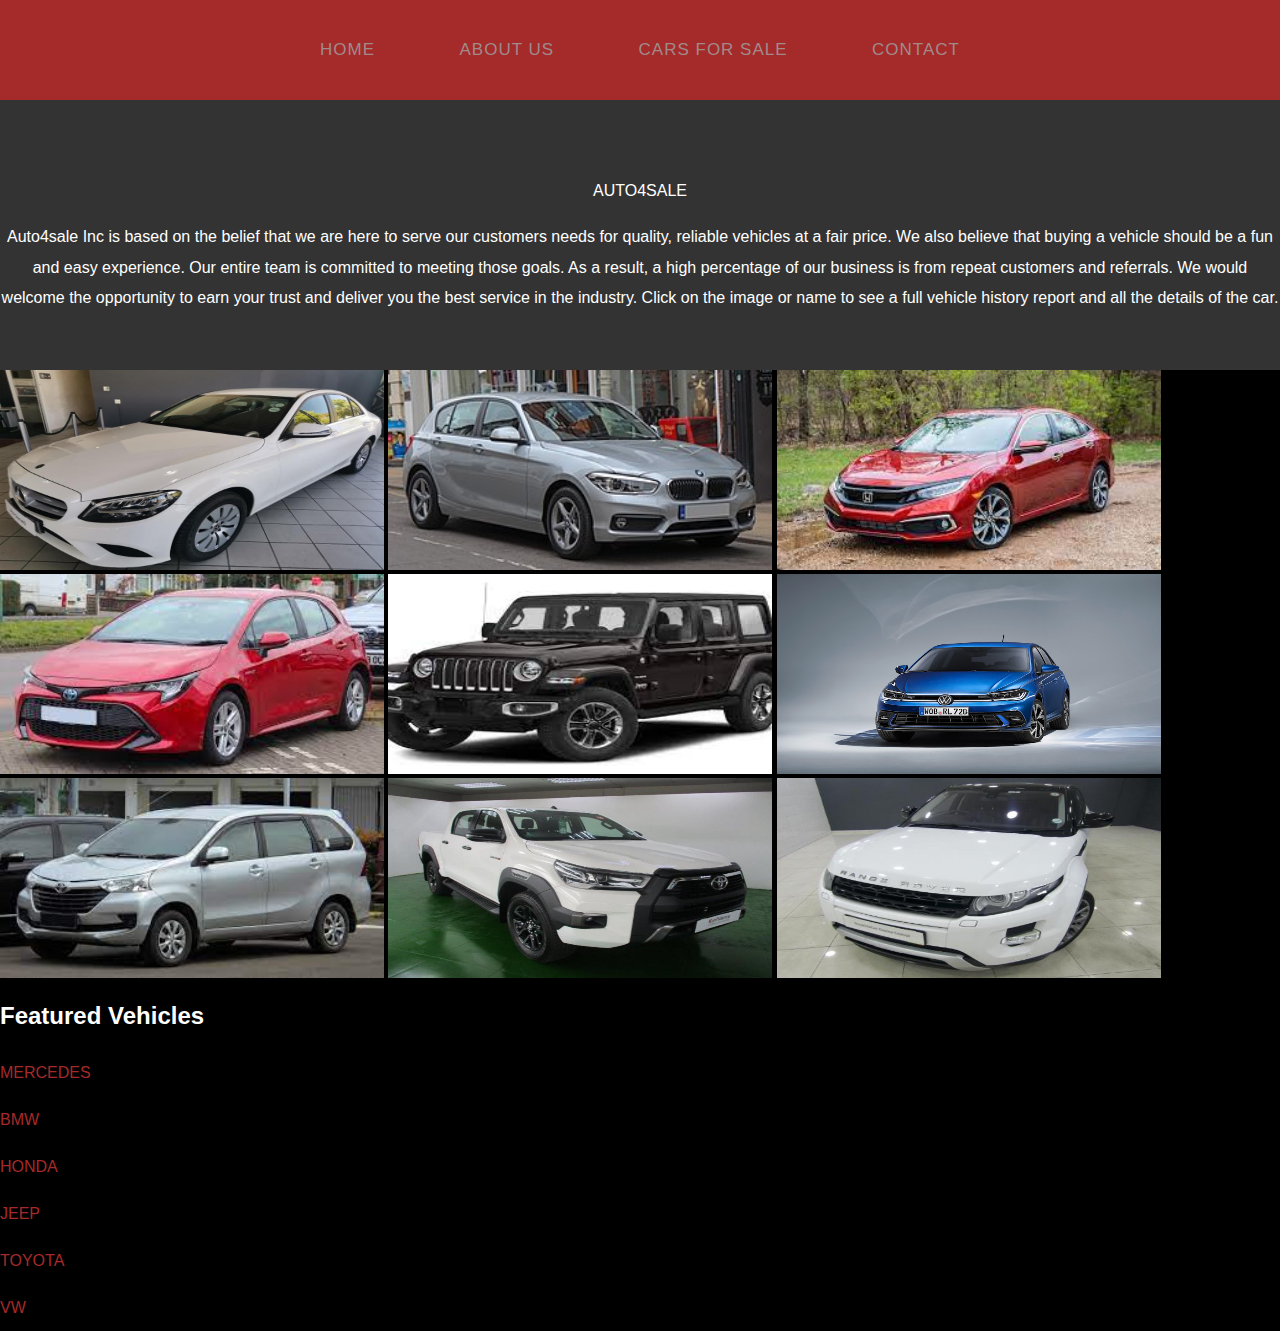
<file: index.html>
<!DOCTYPE html>
<html>
    <head>
<title>AUTO4SALE</title>
<link rel="stylesheet" href="style.css"/>
</head>

<body>
<div id="menu">
<ul>
    <li><a href="index.html">Home</a></li>
    <li><a href="about.html">About Us</a></li>
    <li><a href="carsforsale.html">Cars For Sale</a></li>
    <li><a href="contact.html">Contact</a></li>
</ul>
</div>

<div id="header">
    <p>AUTO4SALE</p>
    <p>Auto4sale Inc is based on the belief that we are here to serve our customers needs for quality, reliable vehicles at a fair price. We also believe that buying a vehicle should be a fun and easy experience. Our entire team is committed to meeting those goals. As a result, a high percentage of our business is from repeat customers and referrals. We would welcome the opportunity to earn your trust and deliver you the best service in the industry. Click on the image or name to see a full vehicle history report and all the details of the car.
    </p>
</div>
<div id="banner">
        <img src="images/mac1.jpg"/>
        <img src="images/bmw 1.jpg"/>
        <img src="images/honda.jpg"/>
        <img src="images/toyota.jpg"/>
        <img src="images/jeep.jpg"/>
        <img src="images/vw.jpg"/>
        <img src="images/download (1).jpg"/>
        <img src="images/hulux.jpg"/>
        <img src="images/landrover.jpg"/>

        <div id="sidebar">
            <h2>Featured Vehicles</h2>
            <ul class="styled">
                <li><a href="http://www.mercedis.com">MERCEDES</a></li>
                <li><a href="http://www.BMW.com/">BMW</a></li>
                <li><a href="http://www.honda.com/">HONDA</a></li>
                <li><a href="http://www.jeep.com">JEEP</a></li>
                <li><a href="http://www.toyota.com">TOYOTA</a></li>
                <li><a href="https://www.vw.com">VW</a></li>
                </ul>
</div>


 </div>

</div>
</body>
</html>
</file>
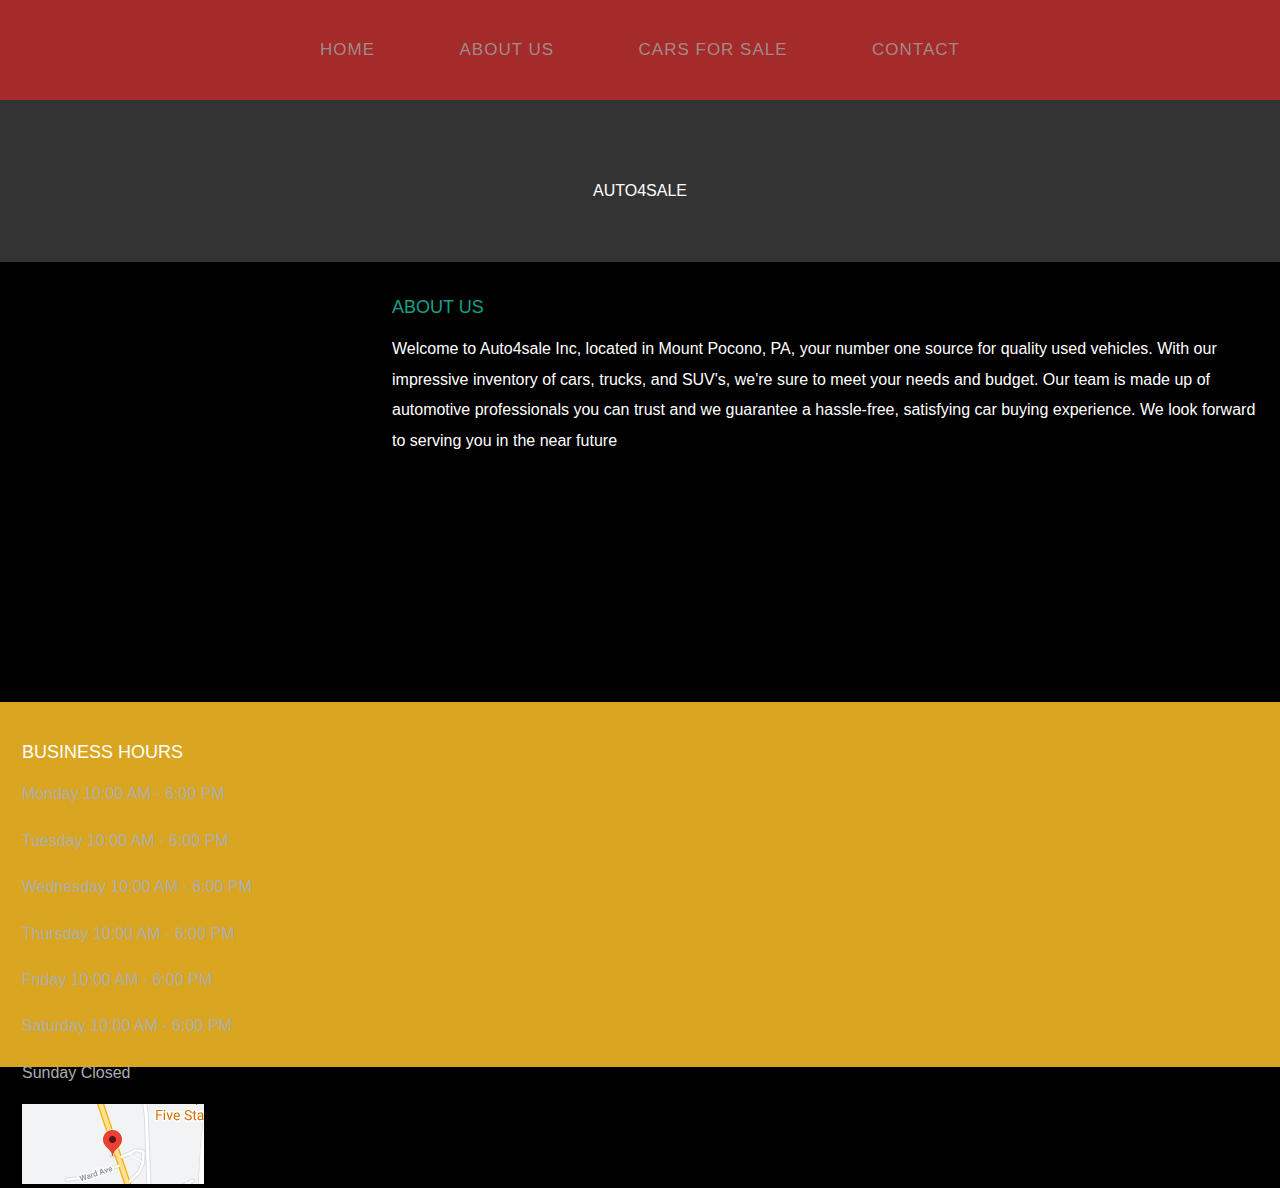
<file: about.html>
<!DOCTYPE html>
<html>
    <head>
<title>AUTO4SALE</title>
<link rel="stylesheet" href="style.css"/>
</head>

<body>
<div id="menu">
<ul>
    <li><a href="index.html">Home</a></li>
    <li><a href="about.html">About Us</a></li>
    <li><a href="carsforsale.html">Cars For Sale</a></li>
    <li><a href="contact.html">Contact</a></li>
</ul>
</div>

<div id="header">
    <P>AUTO4SALE</P>
</div>

<div id="page">

    <div id="content">
<h2>About Us</h2>
<p>Welcome to Auto4sale Inc, located in Mount Pocono, PA, your number one source for quality used vehicles. With our impressive inventory of cars, trucks, and SUV's, we're sure to meet your needs and budget. Our team is made up of automotive professionals you can trust and we guarantee a hassle-free, satisfying car buying experience. We look forward to serving you in the near future</p>
    </div>
</div>

<div id="footer">
    <div id="box1">
        <h2>BUSINESS HOURS</h2>
        <ul class="styled">
            <p>Monday	 10:00 AM - 6:00 PM</p>
            <p>Tuesday	 10:00 AM - 6:00 PM</p>
            <p>Wednesday 10:00 AM - 6:00 PM</p>
            <p>Thursday	 10:00 AM - 6:00 PM</p>
            <p>Friday	 10:00 AM - 6:00 PM</p>
            <p>Saturday	 10:00 AM - 6:00 PM</p>
            <p>Sunday	Closed</p>
            </ul>
            <img src="images/map.png"/>
    </div>

      </div>
      </div>

</body>
</html>
</file>
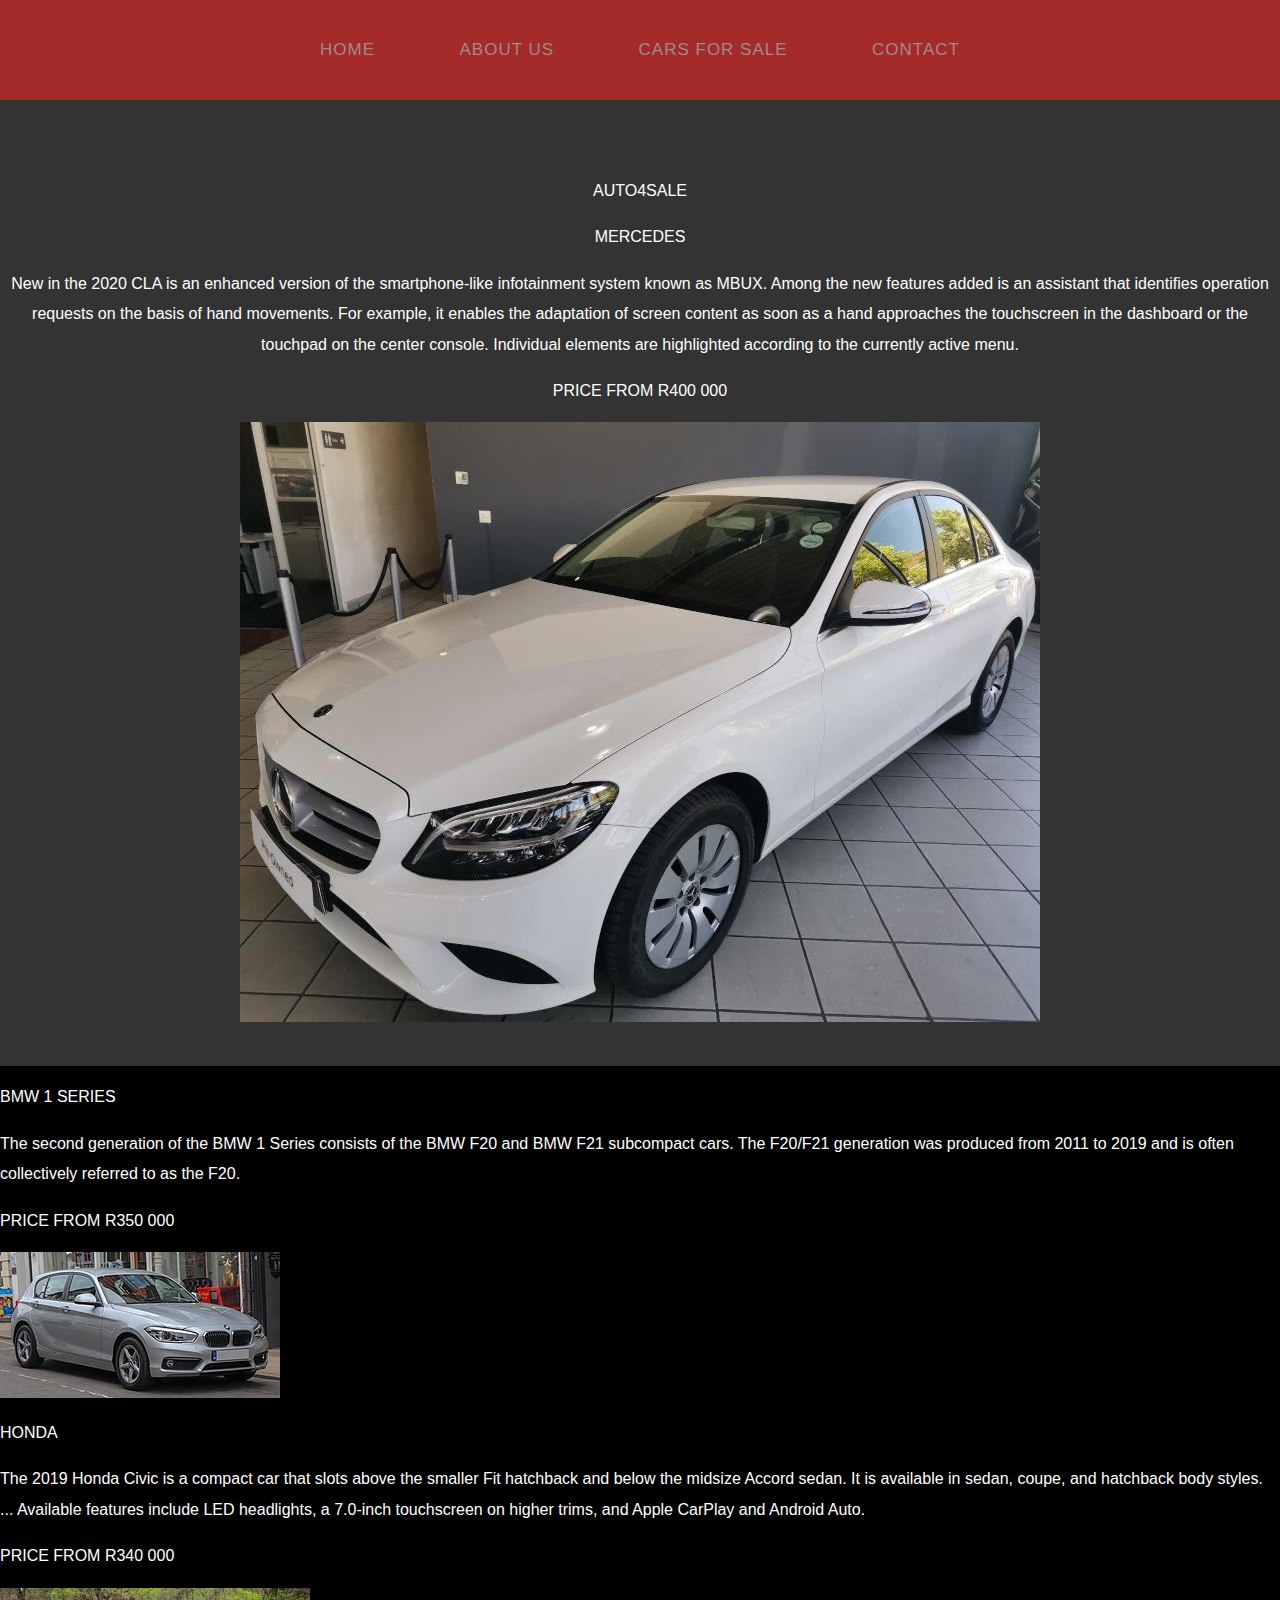
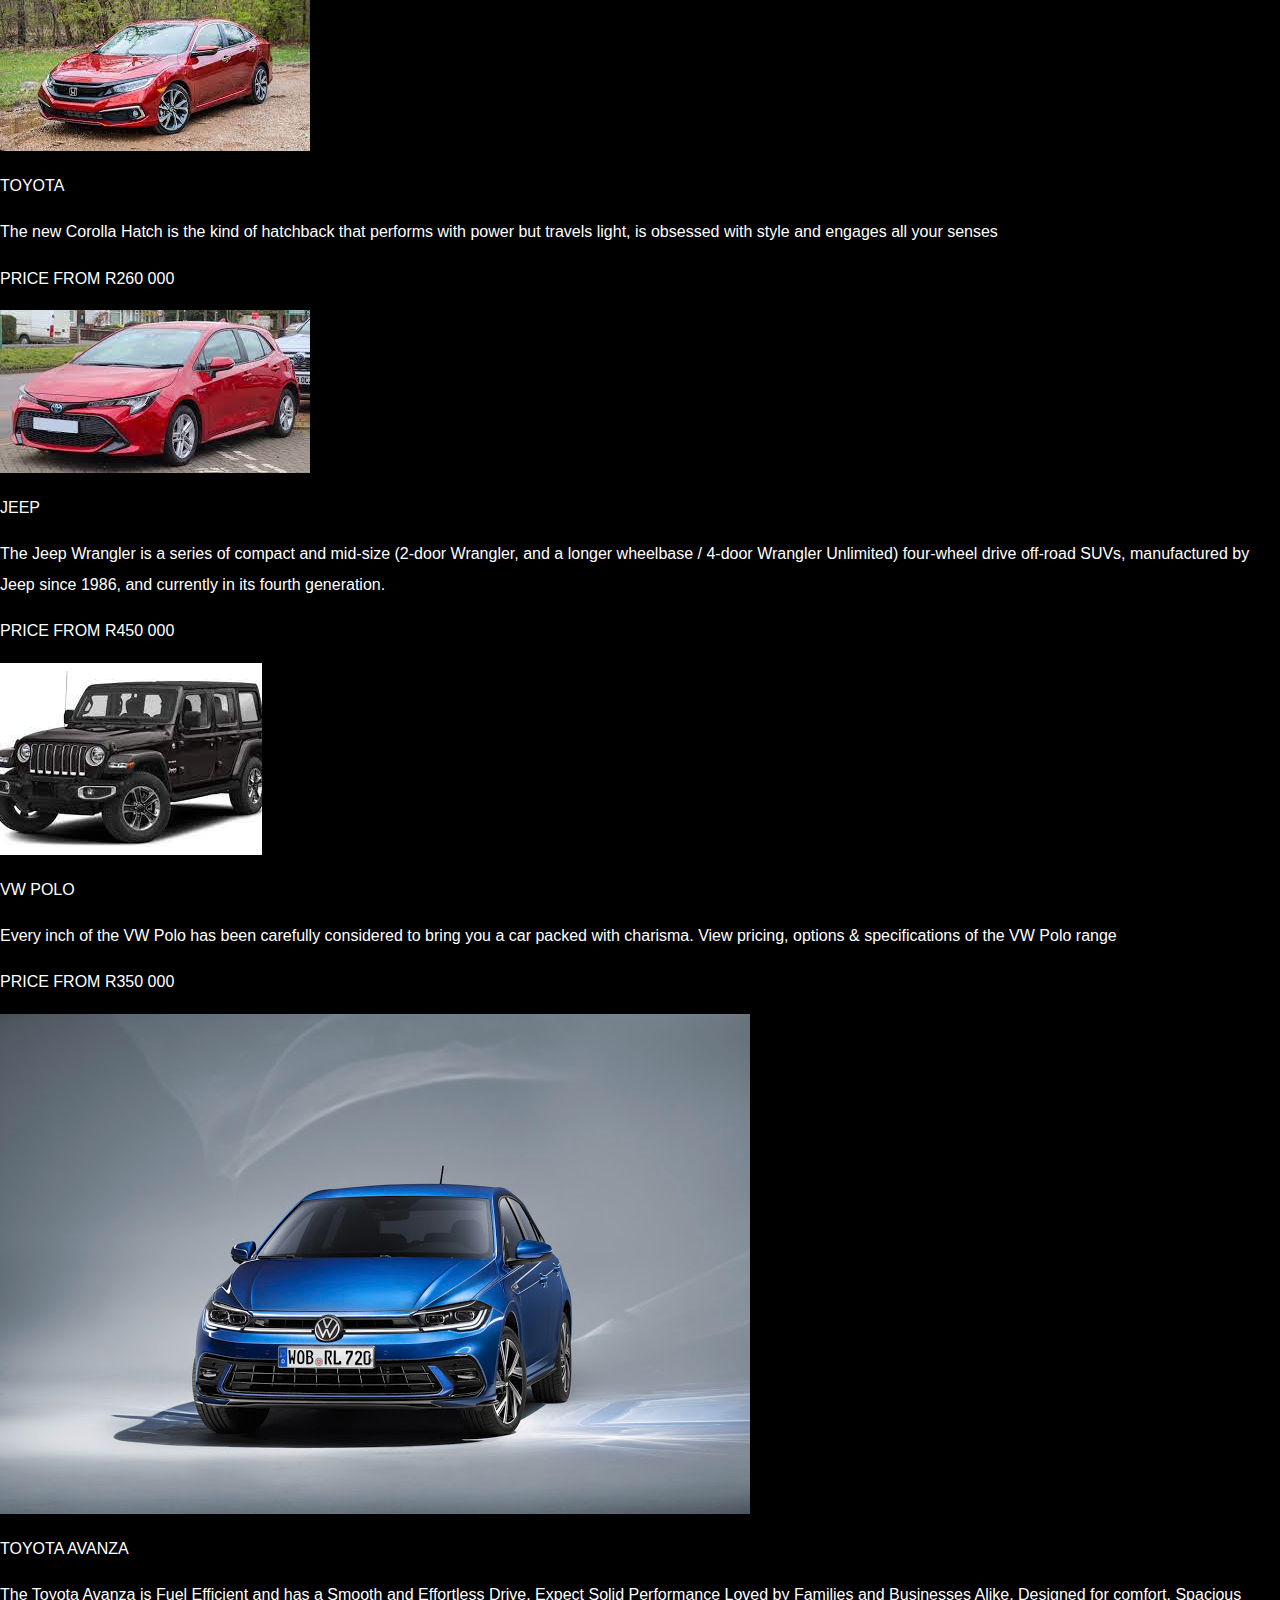
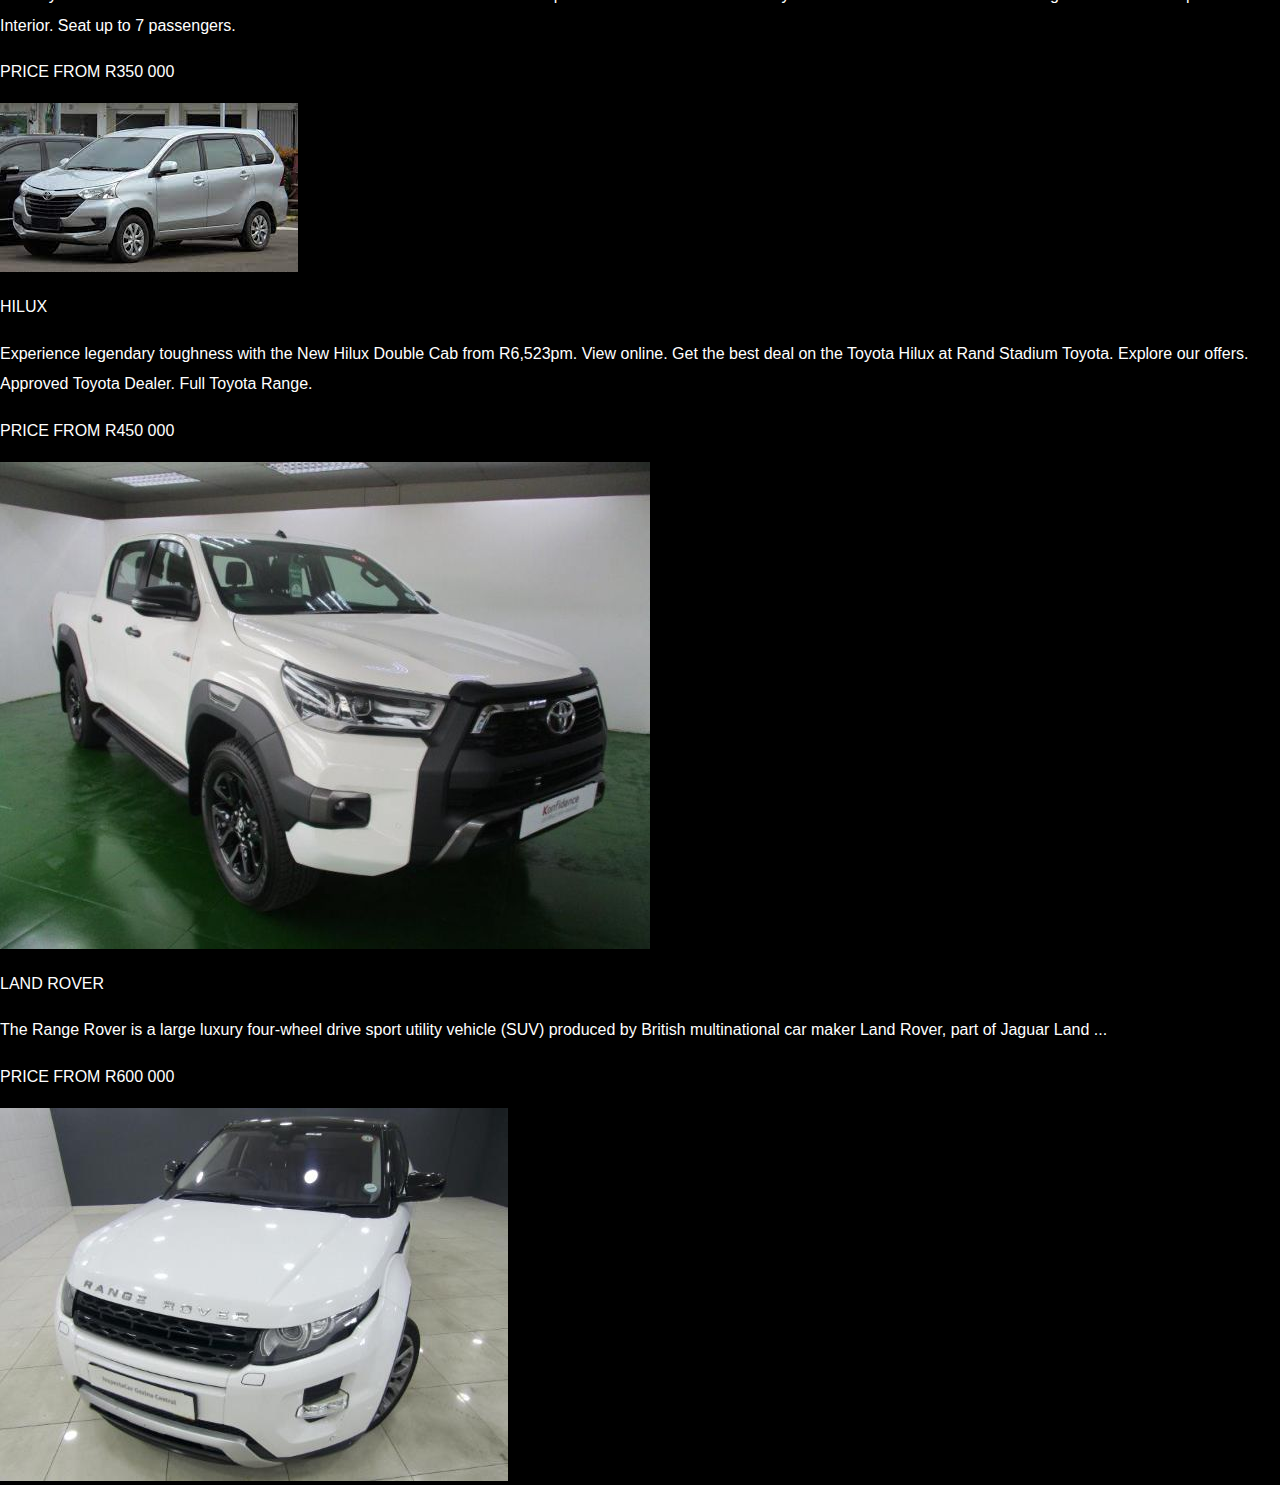
<file: carsforsale.html>
<!DOCTYPE html>
<html>
    <head>
<title>AUTO4SALE</title>
<link rel="stylesheet" href="style.css"/>
</head>

<body>
<div id="menu">
<ul>
    <li><a href="index.html">Home</a></li>
    <li><a href="about.html">About Us</a></li>
    <li><a href="carsforsale.html">Cars For Sale</a></li>
    <li><a href="contact.html">Contact</a></li>
</ul>
</div>

<div id="header">
    <P>AUTO4SALE</P>
    <div id="Cars For Sale">
</div>  
        <p>MERCEDES</p>
        <p>New in the 2020 CLA is an enhanced version of the smartphone-like infotainment system known as MBUX. Among the new features added is an assistant that identifies operation requests on the basis of hand movements. For example, it enables the adaptation of screen content as soon as a hand approaches the touchscreen in the dashboard or the touchpad on the center console. Individual elements are highlighted according to the currently active menu.</p>
        <p>PRICE FROM R400 000</p>
        <img src="images/mac1.jpg"/>
        </div>

        <p>BMW 1 SERIES</p>
        <p>The second generation of the BMW 1 Series consists of the BMW F20 and BMW F21 subcompact cars. The F20/F21 generation was produced from 2011 to 2019 and is often collectively referred to as the F20.</p>
        <p>PRICE FROM R350 000</p>
        </p><img src="images/bmw 1.jpg"/>
        </div>  

        <p>HONDA</p>
        <p>The 2019 Honda Civic is a compact car that slots above the smaller Fit hatchback and below the midsize Accord sedan. It is available in sedan, coupe, and hatchback body styles. ... Available features include LED headlights, a 7.0-inch touchscreen on higher trims, and Apple CarPlay and Android Auto.</p>
        <p> PRICE FROM R340 000</p>
        <img src="images/honda.jpg"/>
        </div>

        <p>TOYOTA</p>
        <p>The new Corolla Hatch is the kind of hatchback that performs with power but travels light, is obsessed with style and engages all your senses</p>
        <p>PRICE FROM R260 000</p>
        <img src="images/toyota.jpg"/>
        </div>

        <p>JEEP</p>
        <p>The Jeep Wrangler is a series of compact and mid-size (2-door Wrangler, and a longer wheelbase / 4-door Wrangler Unlimited) four-wheel drive off-road SUVs, manufactured by Jeep since 1986, and currently in its fourth generation.
        </p>
        <p>PRICE FROM R450 000</p>
        <img src="images/jeep.jpg"/>
       </div>

       <p>VW POLO </p>
       <p>Every inch of the VW Polo has been carefully considered to bring you a car packed with charisma. View pricing, options & specifications of the VW Polo range </p>
        <p>PRICE FROM R350 000</p>
       <img src="images/vw.jpg"/>
       </div>

       <p>TOYOTA  AVANZA</p>
       <p>The Toyota Avanza is Fuel Efficient and has a Smooth and Effortless Drive. Expect Solid Performance Loved by Families and Businesses Alike. Designed for comfort. Spacious Interior. Seat up to 7 passengers.</p>
       <p>PRICE FROM  R350 000</p>
       <img src="images/download (1).jpg"/>
       </div>

       <p>HILUX</p>
       <p>Experience legendary toughness with the New Hilux Double Cab from R6,523pm. View online. Get the best deal on the Toyota Hilux at Rand Stadium Toyota. Explore our offers. Approved Toyota Dealer. Full Toyota Range.</p>
      <p>PRICE FROM R450 000</p>
       <img src="images/hulux.jpg"/>
       </div>

       <p>LAND ROVER</p>
       <p>The Range Rover is a large luxury four-wheel drive sport utility vehicle (SUV) produced by British multinational car maker Land Rover, part of Jaguar Land ...</p>
      <p>PRICE FROM R600 000</p>
       <img src="images/landrover.jpg"/>
      </div>

    
    </div>
</div>
</body>
</html>
</file>
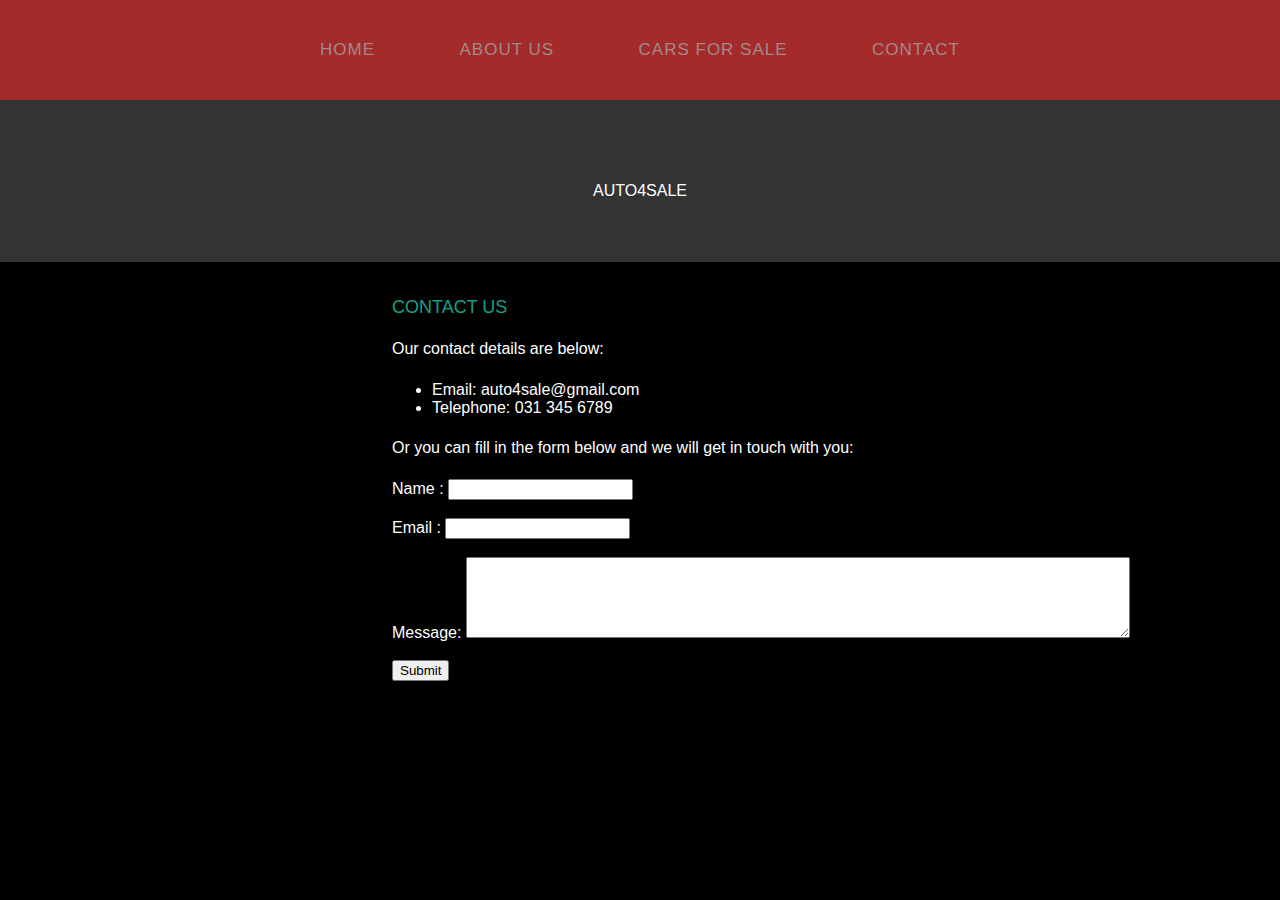
<file: contact.html>
<!DOCTYPE html>
<html>
    <head>
<title>AUTO4SALE</title>
<link rel="stylesheet" href="style.css"/>
</head>

<body>
<div id="menu">
<ul>
    <li><a href="index.html">Home</a></li>
    <li><a href="about.html">About Us</a></li>
    <li><a href="carsforsale.html">Cars For Sale</a></li>
    <li><a href="contact.html">Contact</a></li>
</ul>
</div>

<div id="header">
    <p>AUTO4SALE</p>
</div>

<div id="page">

    <div id="content">
<h2>Contact Us</h2>
<p>Our contact details are below:</p>
<ul class="style1">
<li>Email:     auto4sale@gmail.com</li>
<li>Telephone: 031 345 6789</li>
</ul>
<p>Or you can fill in the form below and we will get in touch with you:</p>
<form>
Name     : <input type="text" /><br/><br/>
Email     : <input type="email" /><br/><br/>
Message: <textarea cols="80" rows="5"></textarea><br/><br/>
<input type="submit" value="Submit"/>
</form>
    </div>
    
    </div>
</body>
</html>
</file>
<file: style.css>
/* **************************************************************** */
/* Universal sytles                                                 */
/* **************************************************************** */
body{
     margin: 0;
     padding: 0;
     background-color:black;
     font-family: 'Raleway', sans-serif;
     font-size: 16px;
     font-weight: 400;
     color:white;
}

p{
    line-height: 190%;
}

a{
text-decoration: none;
color:brown;
}

/* **************************************************************** */
/* Menu                                                             */
/* **************************************************************** */

#menu{
background-color:brown;
height: 100px;
}

#menu ul{
margin: 0;
padding: 0;
list-style-type: none;
text-align: center;
}

#menu li{
    display: inline-block;
}

#menu a{
    letter-spacing: 1px;
    text-decoration: none;
    text-align: center;
    text-transform: uppercase;
    font-size: 17px;
    line-height: 100px;
    color: rgb(160, 138, 138);

    padding: 0 40px;
    border: goldenrod;
    display: block;
}

#menu a:hover{
    background-color: black;
}

/* **************************************************************** */
/* Header                                                           */
/* **************************************************************** */

#header{
    padding: 60px 0px 40px 0;
    background-color: #333333;
    text-align: center;
}

#header h1{
    letter-spacing: 0.1en;
    font-size: 44px;
    color: #333333;
}

#header p{
    letter-spacing: 0.1en;
    color: white;
}


/* **************************************************************** */
/* Banner                                                           */
/* **************************************************************** */

#banner{
    height: 200px;
}

#banner img{
    width: 30%;
    height: 200px;
}


/* **************************************************************** */
/* page                                                             */
/* **************************************************************** */

#page{
    min-height: 400px;
    padding: 20px;
}

#page h2{
    margin-bottom: 12px;
    text-transform: uppercase;
    font-weight: 400;
    font-size: 18px;
    color: #16a085;
}

/* CONTENT */

#content{
    float: right;
    width: 70%;
}

/* SIDEBAR */

#sidebar{
    float: left;
    width: 25%;
}

/* Lists */

ul.styled{
    margin: 0;
    padding: 0;
    list-style-type: none;
}

ul.styled li{
    border-top: solid 1px black;
    padding: 14px 0px;
}


/* **************************************************************** */
/* footer                                                           */
/* **************************************************************** */

#footer{
    width: 100%;
    height: 340px;
    background-color: goldenrod;
    padding-top: 25px;
    padding-left: 22px;
    clear: both;
}

#footer h2{
    font-size: 18px;
    font-weight: 400;
    text-transform: uppercase;
    color: #ffffff;
}

#footer p{
    color: #adadad;
}

#footer a{
    color: #adadad;
}

#box1{
    float: left;
    width: 30%;
    padding-right: 30px;
}

/* **************************************************************** */
/* Carsforsale                                                      */
/* **************************************************************** */

#carsforsale img{
    width: 50px;
    margin: 10px;
    background-color: black;
    -moz-transition: -moz-transform 0.5s ease-in;
	-webkit-transition: -webkit-transform 0.5s ease-in;
	-o-transition: -o-transform 0.5s ease-in;
}

#carsforsale img:hover{
	-moz-transform: scale(3);
	-webkit-transform: scale(3);
	-o-transform: scale(3);
 }
</file>
